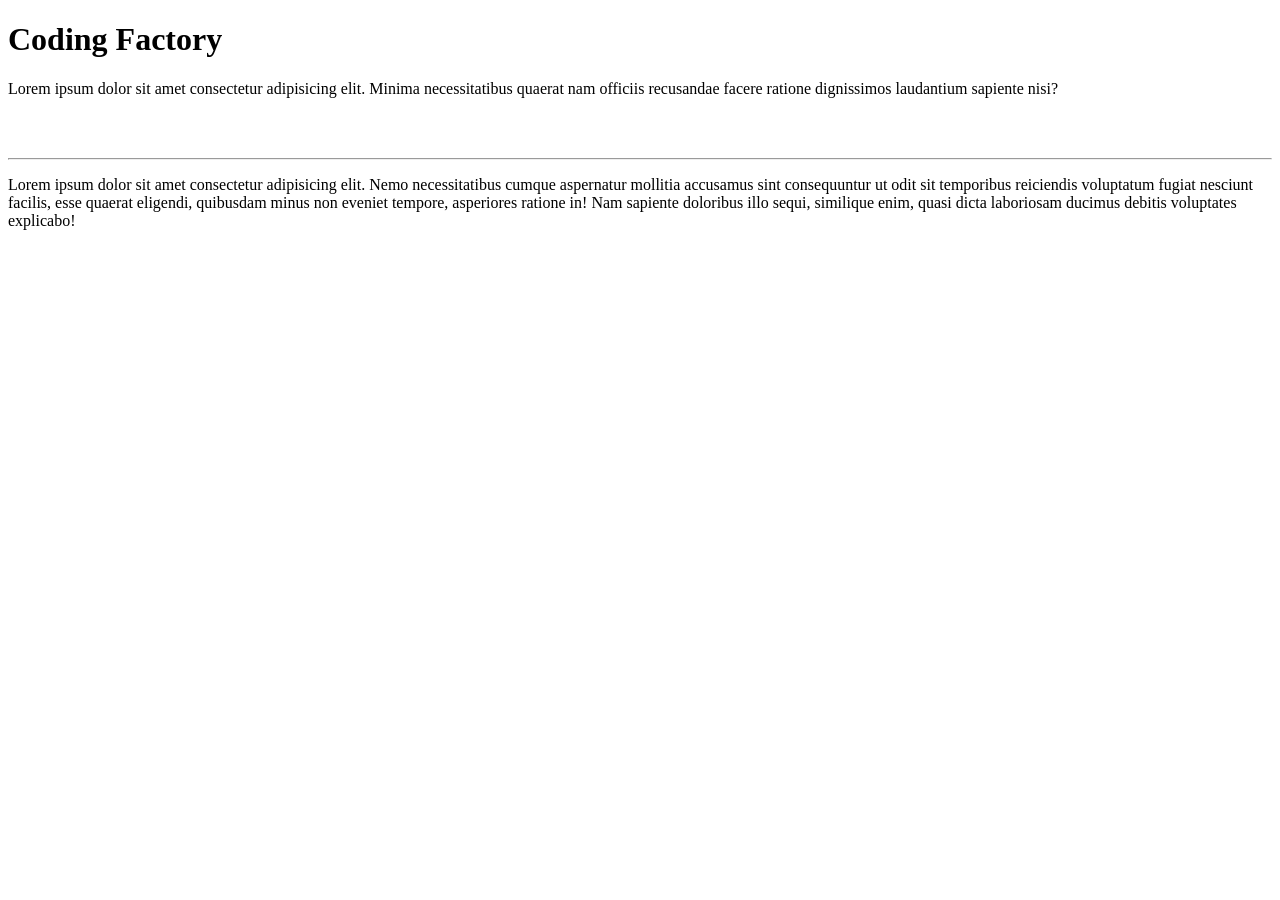
<file: Chapter1/index.html>
<!DOCTYPE html>
<html lang="en">
<head>
    <meta charset="UTF-8">
    <meta name="viewport" content="width=device-width, initial-scale=1.0">
    <title>Coding Factory First Page</title>
</head>
<body>
    <!-- 1st section -->
    <h1>Coding Factory</h1>
    <p>Lorem ipsum dolor sit amet consectetur adipisicing elit. Minima necessitatibus quaerat nam officiis recusandae facere ratione dignissimos laudantium sapiente nisi?</p>

    <br>
    <br>
    <hr>

    <p>Lorem ipsum dolor sit amet consectetur adipisicing elit. Nemo necessitatibus cumque aspernatur mollitia accusamus sint consequuntur ut odit sit temporibus reiciendis voluptatum fugiat nesciunt facilis, esse quaerat eligendi, quibusdam minus non eveniet tempore, asperiores ratione in! Nam sapiente doloribus illo sequi, similique enim, quasi dicta laboriosam ducimus debitis voluptates explicabo!</p>
</body>
</html>
</file>
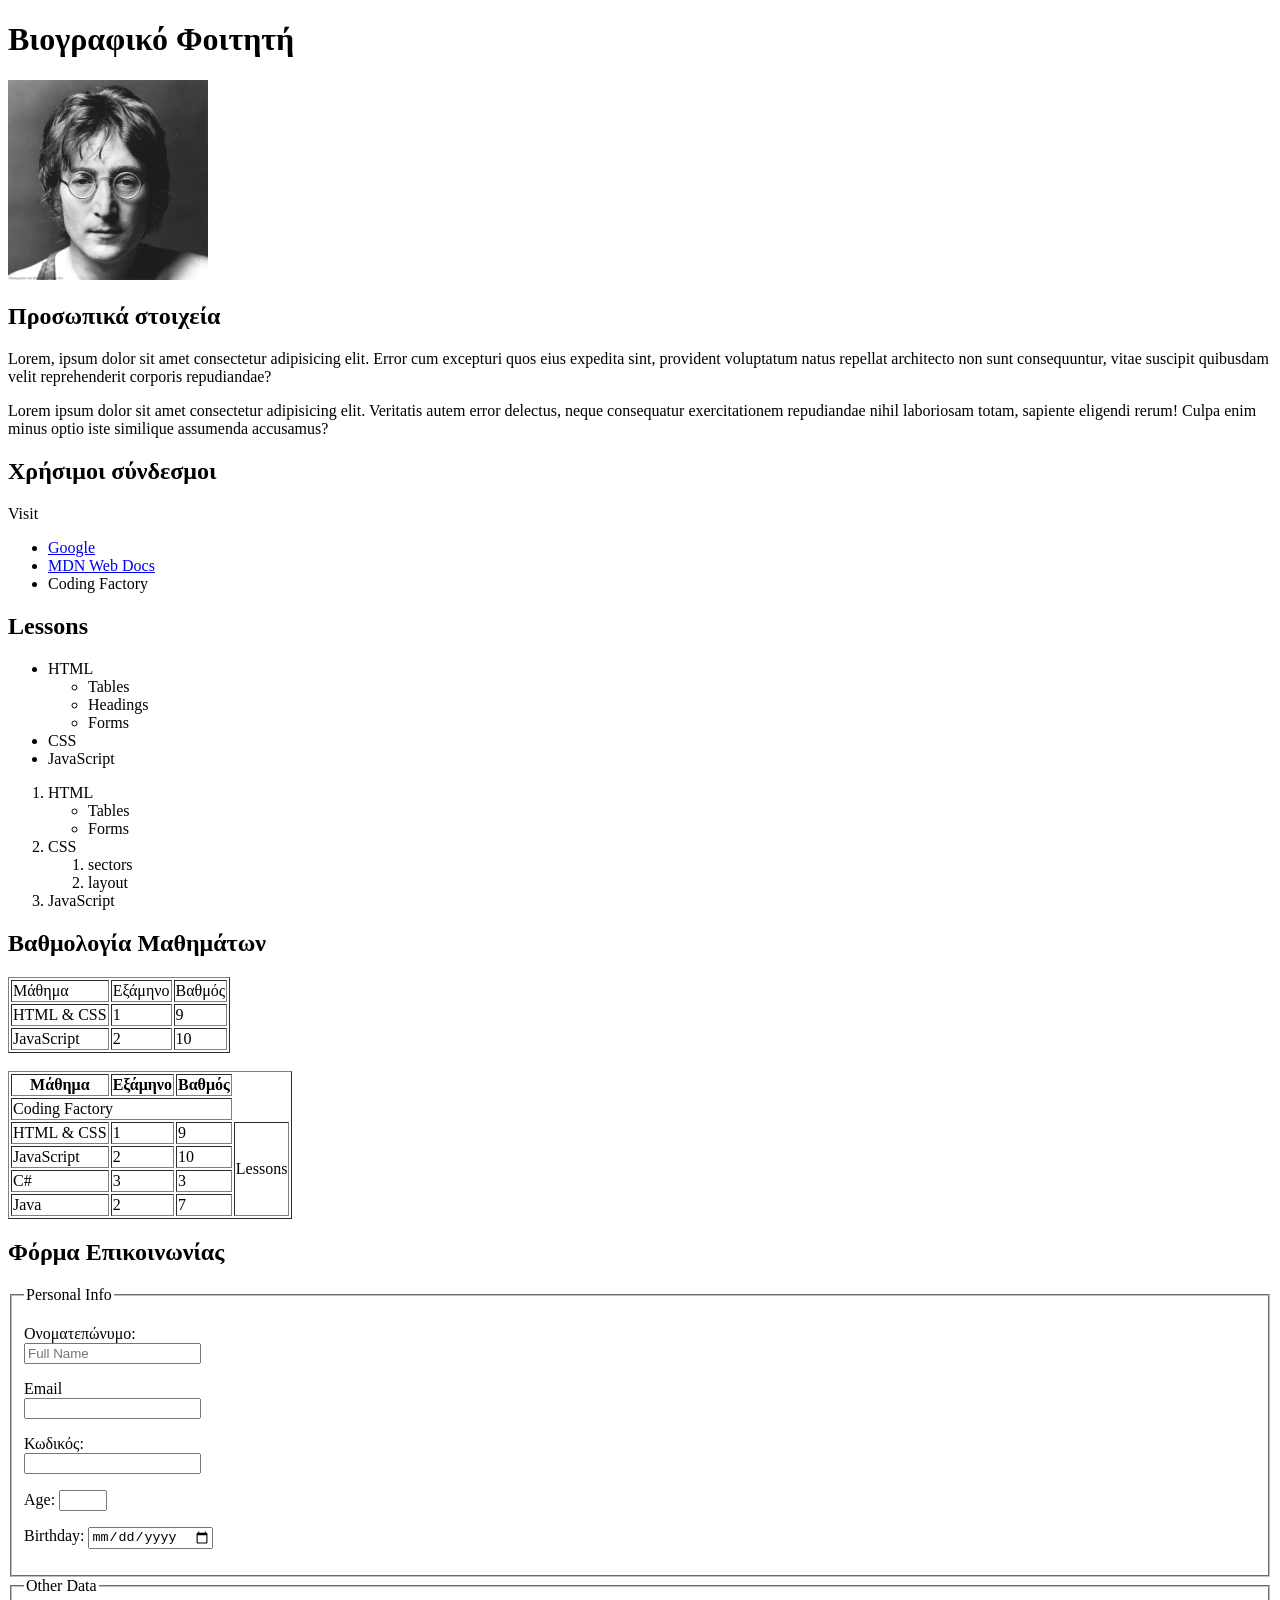
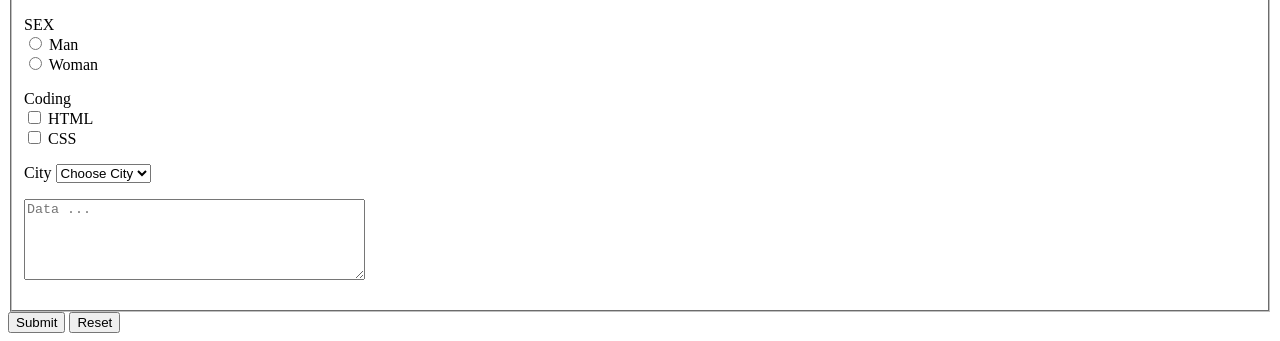
<file: Chapter1/1-html-intro.html>
<!DOCTYPE html>
<html lang="en">
<head>
    <meta charset="UTF-8">
    <meta name="viewport" content="width=device-width, initial-scale=1.0">
    <title>Βιογραφικό</title>
</head>
<body>
    <h1>Βιογραφικό Φοιτητή</h1>

    <img src="../img/lennon.jpg" alt="John Lennon Photo" width = "200" height="auto">

    <h2>Προσωπικά στοιχεία</h2>

    <p>Lorem, ipsum dolor sit amet consectetur adipisicing elit. Error cum excepturi quos eius expedita sint, provident voluptatum natus repellat architecto non sunt consequuntur, vitae suscipit quibusdam velit reprehenderit corporis repudiandae?</p>

    <p>Lorem ipsum dolor sit amet consectetur adipisicing elit. Veritatis autem error delectus, neque consequatur exercitationem repudiandae nihil laboriosam totam, sapiente eligendi rerum! Culpa enim minus optio iste similique assumenda accusamus?</p>

    <h2>Χρήσιμοι σύνδεσμοι</h2>
    <p>Visit</p>

    <ul>
        <li>
            <a href="https://www.google.com" target="_blank">Google</a>
        </li>
        <li>
            <a href="https://www.developer.mozilla.org" target="_blank">MDN Web Docs</a>
        </li>
        <li>Coding Factory</li>
    </ul>


    <h2>Lessons</h2>

    <ul>
        <li>HTML
            <ul>
                <li>Tables</li>
                <li>Headings</li>
                <li>Forms</li>
            </ul>
        </li>
        <li>CSS</li>
        <li>JavaScript</li>
    </ul>

    <ol>
        <li>HTML</li>
        <ul>
            <li>Tables</li>
            <li>Forms</li>
        </ul>
        <li>CSS
            <ol>
                <li>sectors</li>
                <li>layout</li>
            </ol>
        </li>
        <li>JavaScript</li>
    </ol>

    <h2>Βαθμολογία Μαθημάτων</h2>
    <table border ="1">
        <tr>
            <td>Μάθημα</td>
            <td>Εξάμηνο</td>
            <td>Βαθμός</td>
        </tr>
        <tr>
            <td>HTML & CSS</td>
            <td>1</td>
            <td>9</td>
        </tr>
        <tr>
            <td>JavaScript</td>
            <td>2</td>
            <td>10</td>
        </tr>
    </table>

    <br>

    <table border = "1">
        <thead>
            <tr>
                <th>Μάθημα</th>
                <th>Εξάμηνο</th>
                <th>Βαθμός</th>
            </tr>
            <tr>
                <td colspan="3">Coding Factory</td>
            </tr>
        </thead>
        <tbody>
            <tr>
                <td>HTML & CSS</td>
                <td>1</td>
                <td>9</td>
                <td rowspan="4">Lessons</td>
            </tr>
            <tr>
                <td>JavaScript</td>
                <td>2</td>
                <td>10</td>
            </tr>
            <tr>
                <td>C#</td>
                <td>3</td>
                <td>3</td>
            </tr>
            <tr>
                <td>Java</td>
                <td>2</td>
                <td>7</td>
            </tr>
        </tbody>
    </table>

    <h2>Φόρμα Επικοινωνίας</h2>

    <form>
        <fieldset>
            <legend>Personal Info</legend>
            <p>
                <label for="fldFullname">Ονοματεπώνυμο:</label><br>
                <input type="text" name="fullname" id="fldFullname" placeholder="Full Name">

            </p>

            <p>
                <label>Email</label><br>
                <input type="email" name="email">
            </p>

            <p>
                <label>Κωδικός:</label><br>
                <input type="password">
            </p>

            <p>
                <label for="fldAge">Age:</label>
                <input type="number" id="fldAge" min="20" max="40">


            </p>
            
            <p>
                <label for="fldBirthday">Birthday:</label>
                <input type="date" name="" id="fldBirthday">
            </p>
        </fieldset>

        <fieldset>
            <legend>Other Data</legend>
            <p> SEX
                <br>
                <input type="radio" name="gender" id="fldmale" value="male">
                <label for="fldmale">Man</label>

                <br>

                <input type="radio" name="gender" id="fldfemale" value="female">
                <label for="fldfemale">Woman</label>            
            </p>

            <p>Coding
                <br>

                <input type="checkbox" name="" id="fldHtml" value="html">
                <label for="fldHtml">HTML</label>

                <br>
                <input type="checkbox" name="" id="fldCSS" value="CSS"> 
                <label for="fldCSS">CSS</label>
            </p>

            <p>
                <label for="fldCity">City</label>
                <select name="" id="fldCity">
                    <option value="" selected disabled>Choose City</option>
                    <option value="athens">Atens</option>
                    <option value="london">London</option>

                </select>
            </p>
            
            <p>
                <textarea rows="5" cols="40" placeholder="Data ..."></textarea>
            </p>
            
        </fieldset>

        <button type="submit">Submit</button>
        <button type="reset">Reset</button>
    </form>
</body>
</html>
</file>
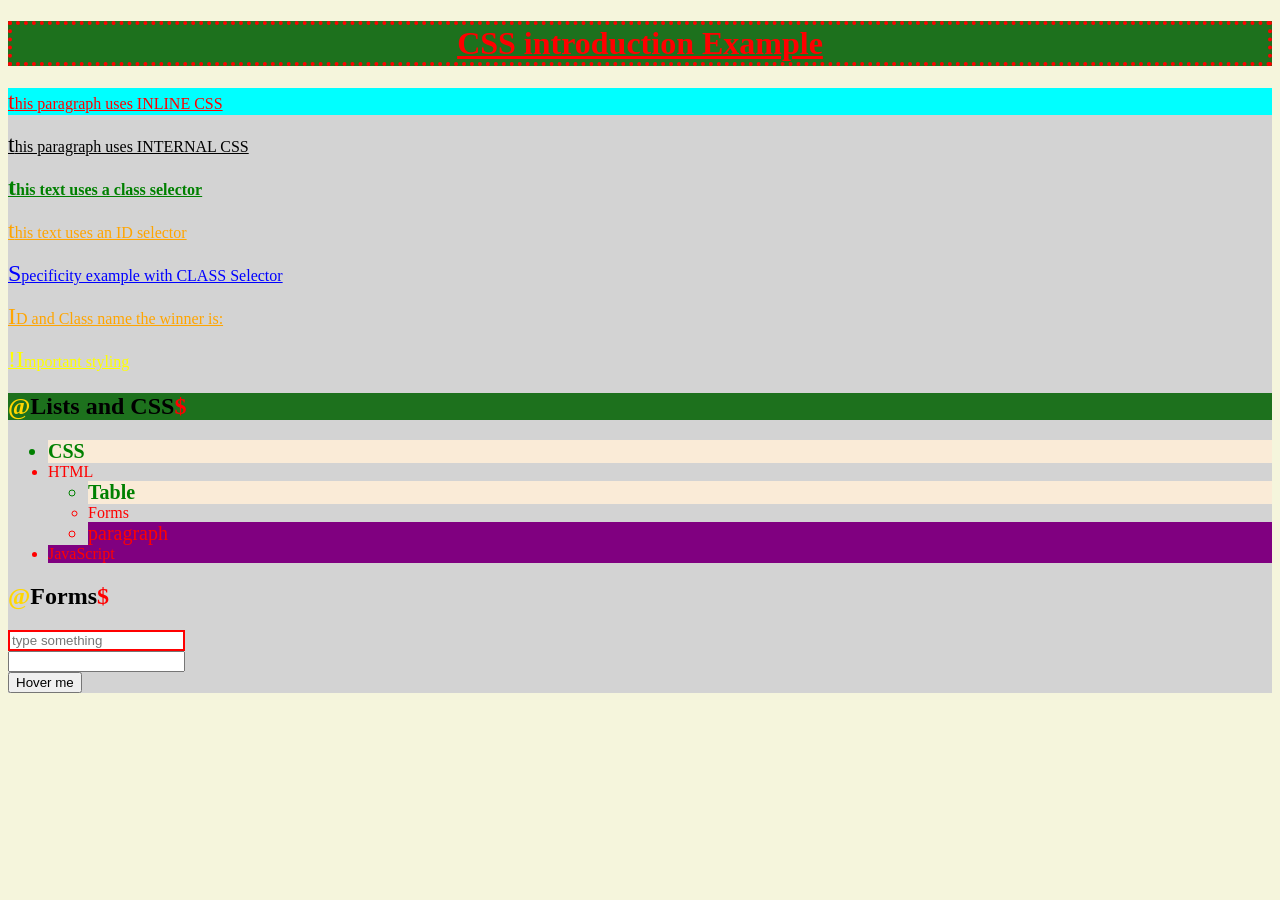
<file: Chapter1/2-CSS basic-style.html>
<!DOCTYPE html>
<html lang="en">
<head>
    <meta charset="UTF-8">
    <meta name="viewport" content="width=device-width, initial-scale=1.0">
    <title>Document</title>

    <style>
        h1{
            color: red;
           /* background-color: green; */
        }
    </style>
    <link rel="stylesheet" href="./css/2-CSS-basic-style.css">
</head>
<body>
    <h1 class="main-title bg-green border-red">CSS introduction Example</h1>
    <div class="container">
        <p style="color: red; background-color: aqua;">
            this paragraph uses INLINE CSS 
        </p>

        <p>
            this paragraph uses INTERNAL CSS
        </p>

        <p class="highlight">
            this text uses a class selector
        </p>

        <p id="unique">
            this text uses an ID selector
        </p>

        <p class="special">
            Specificity example with CLASS Selector
        </p>

        <p id="unique" class="special">
            ID and Class name the winner is: 
        </p>

        <p class="important-text" style="color: red;">
            !Important styling
        </p>

        <h2 class="bg-green">Lists and CSS</h2>

        <ul>
            <li>CSS</li>
            <li>HTML</li>
                <ul>
                    <li>Table</li>
                    <li>Forms</li>
                    <li>paragraph</li>
                </ul>
            <li>JavaScript</li>
        </ul>

        <h2>Forms</h2>

        <input type="text" placeholder="type something">

        <br>
        <input type="password" name="" id="">

        <br>

        <button>Hover me</button>
    </div>
    
</body>
</html>
</file>
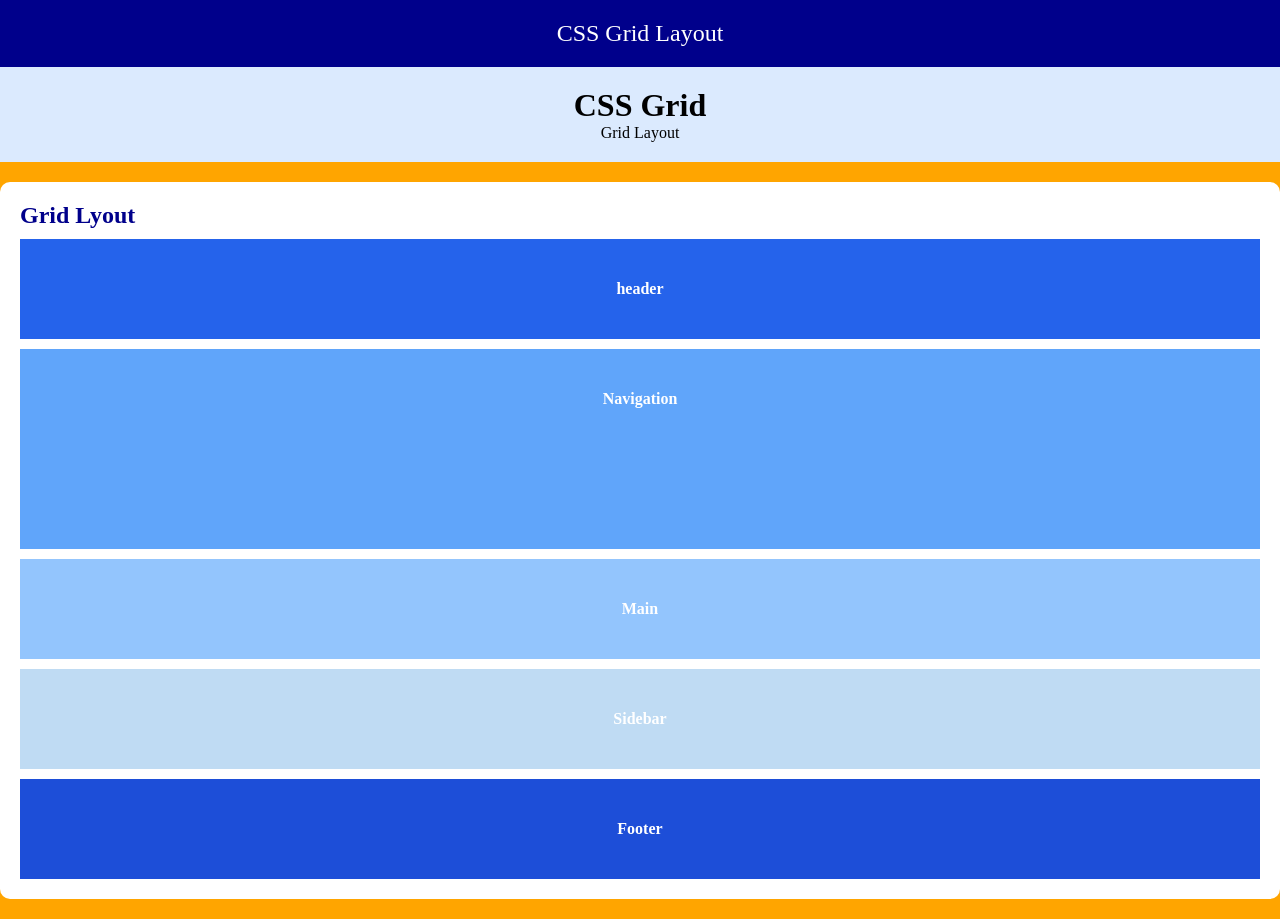
<file: Chapter1/5-CSS-Grid Responsive.html>
<!DOCTYPE html>
<html lang="en">
<head>
    <meta charset="UTF-8">
    <meta name="viewport" content="width=device-width, initial-scale=1.0">
    <link rel="stylesheet" href="./css/5-CSS-Grid Responsive.css">
    <title>Document</title>
</head>
<body>
    <nav>
        CSS Grid Layout
    </nav>

    <header>
        <h1>CSS Grid</h1>

        <p>Grid Layout</p>
    </header>

    <!--Grid Layout-->
    <main>
        <section>
            <h2>Grid Lyout</h2>
            <div class="grid-container">
                <div class="grid-header">
                    header
                </div>

                <div class="grid-navigation">
                    Navigation
                </div>

                <div class="grid-main">
                    Main
                </div>

                <div class="grid-sidebar">
                    Sidebar 
                </div>

                <div class="grid-footer">
                    Footer
                </div>
            </div>
        </section>
    </main>
</body>
</html>
</file>
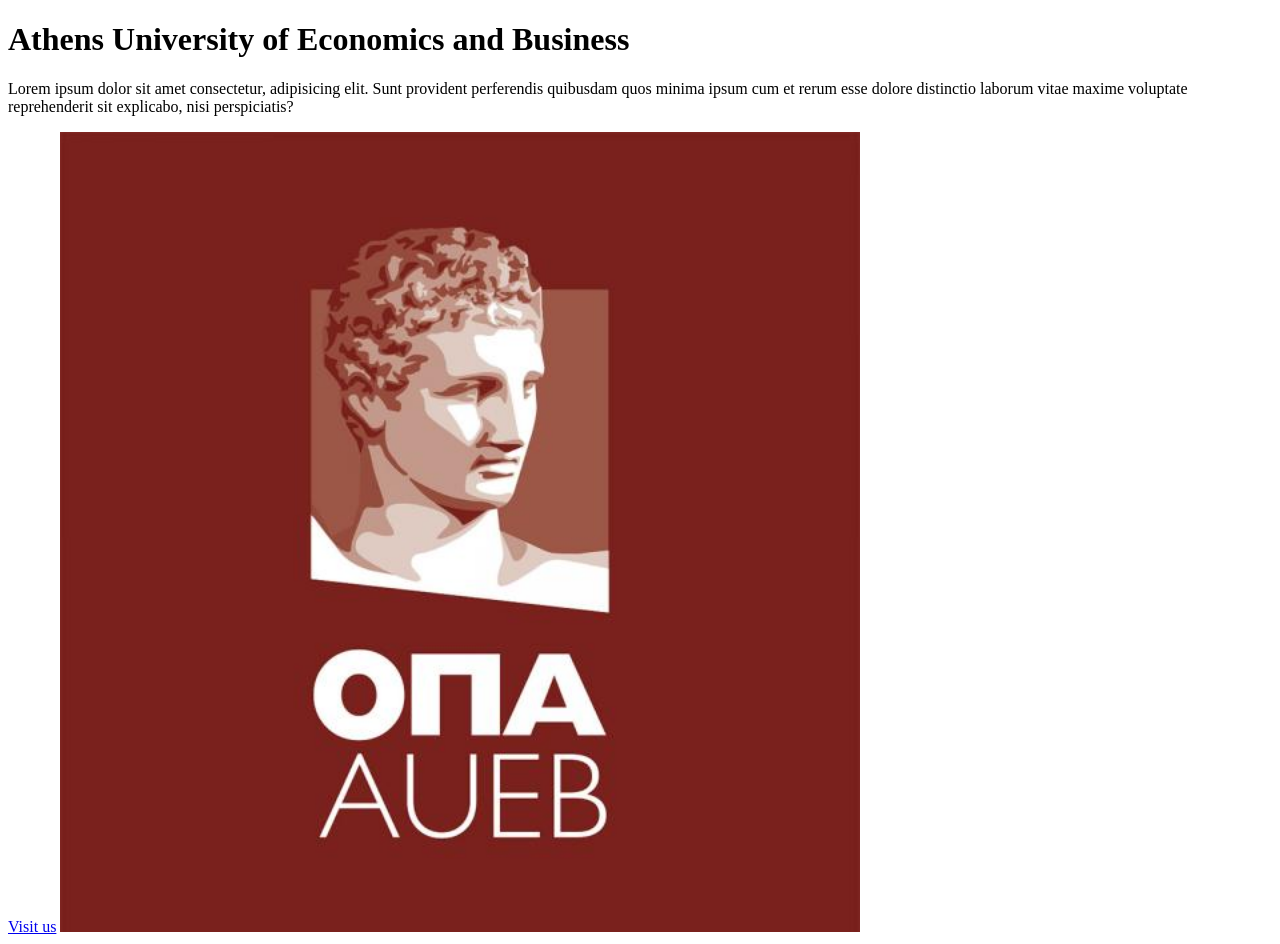
<file: Chapter1/links-and-images.html>
<!DOCTYPE html>
<html lang="en">
<head>
    <meta charset="UTF-8">
    <meta name="viewport" content="width=device-width, initial-scale=1.0">
    <title>AUEB</title>
</head>
<body>
    <h1>Athens University of Economics and Business</h1>
    <p>Lorem ipsum dolor sit amet consectetur, adipisicing elit. Sunt provident perferendis quibusdam quos minima ipsum cum et rerum esse dolore distinctio laborum vitae maxime voluptate reprehenderit sit explicabo, nisi perspiciatis?</p>

    <a href="https://www.aueb.gr/" target ="_blank">Visit us</a>

    <img src="../img/AUEB-logo.jpg" alt="AUEB Logo" width="800" height="auto">

</body>
</html>
</file>
<file: Chapter1/css/2-CSS-basic-style.css>
body{
    background-color: beige;

}

.main-title {
    text-decoration: underline;
    text-align: center;
}

.highlight {
    color: green;
    font-weight: bold;
}

.container {
    background-color: lightgray;
}

#unique {
    color: orange;
}

.special {
    color: blue;
}

.bg-green {
    background-color: rgb(29, 113, 29);
}

.important-text { 
    color: yellow !important;
} 

.container p{
    text-decoration: underline;
}

.container > ul {
    color: red;
}

input[type = "text"]{
    border: 2px solid red;
}

p::first-letter {
    font-size: 24px;
}

h2::before{
    content: "@";
    color: gold;
}

h2::after{
    content: "$";
    color: red;
}

ul li:first-child{
    color: green;
    font-weight: bold;
    background-color: antiquewhite;
}

ul li:last-child{
    color: red;
    background-color: purple;
}

ul li:nth-child(odd){
    font-size: 20px;
}
button:hover{
    background-color: orange;
    cursor: pointer;
}

.border-red{
    /* border: 2px solid red; */
    /* border-bottom: 2px solid red; */
    border-width: 4px;
    border-style: dotted;
    border-color: red;
}
</file>
<file: Chapter1/css/5-CSS-Grid Responsive.css>
*{
    margin:0;
    padding:0;
    box-sizing: border-box;
}

body {
    background-color: #f4f4f4;

}

nav {
    background-color: darkblue;
    text-align: center;
    color: white;
    padding: 20px;
    font-size: x-large;
}

header {
    background-color: #dbeafe;
    text-align: center;
    padding: 20px;
    
}

main {
    width: 90;
    background-color: white;
    border-radius: 10px;
    margin: 20px auto;
}

section {
    padding: 20px;
}

h2 {
    color: darkblue;
    margin-bottom: 10px;

}

.grid-container {
    display: grid;
    grid-template-areas:
    "header header header"
    "nav main sidebar"
    "footer footer footer";
    gap: 10px;
    grid-template-columns: 1fr 3fr 1fr;
    grid-template-rows: 100px 200px 100px;
}

.grid-header {
    grid-area: header;
    background-color: #2563eb;

}

.grid-navigation {
    grid-area: nav;
    background-color: #60a5fa;
}

.grid-main {
    grid-area: main;
    background-color: #93c5fd;
}

.grid-sidebar {
    grid-area: sidebar;
    background-color: #bfdbf3; 
}
.grid-footer{
    grid-area: footer;
    background-color: #1d4ed8;
}

.grid-header, .grid-footer, .grid-main, .grid-navigation, .grid-sidebar {
    color: white;
    /* padding: 20px; */
    text-align: center;
    font-weight: bold;
    line-height: 100px;
}

@media (min-width:900px){
    body {
        background-color: red;
    }

    .grid-container{
        grid-template-areas: 
        "header"
        "nav"
        "main"
        "sidebar"
        "footer";
        grid-template-columns: 100%
    }
}

    @media (min-width:1200px) and (max-width:1400px) {
        body {
            background-color: orange;
            grid-template-areas:
            "header header"
            "nav main"
            "sidebar sidebar"
            "footer footer";
            grid-template-columns: 1fr 1fr;

        }
    }
</file>
